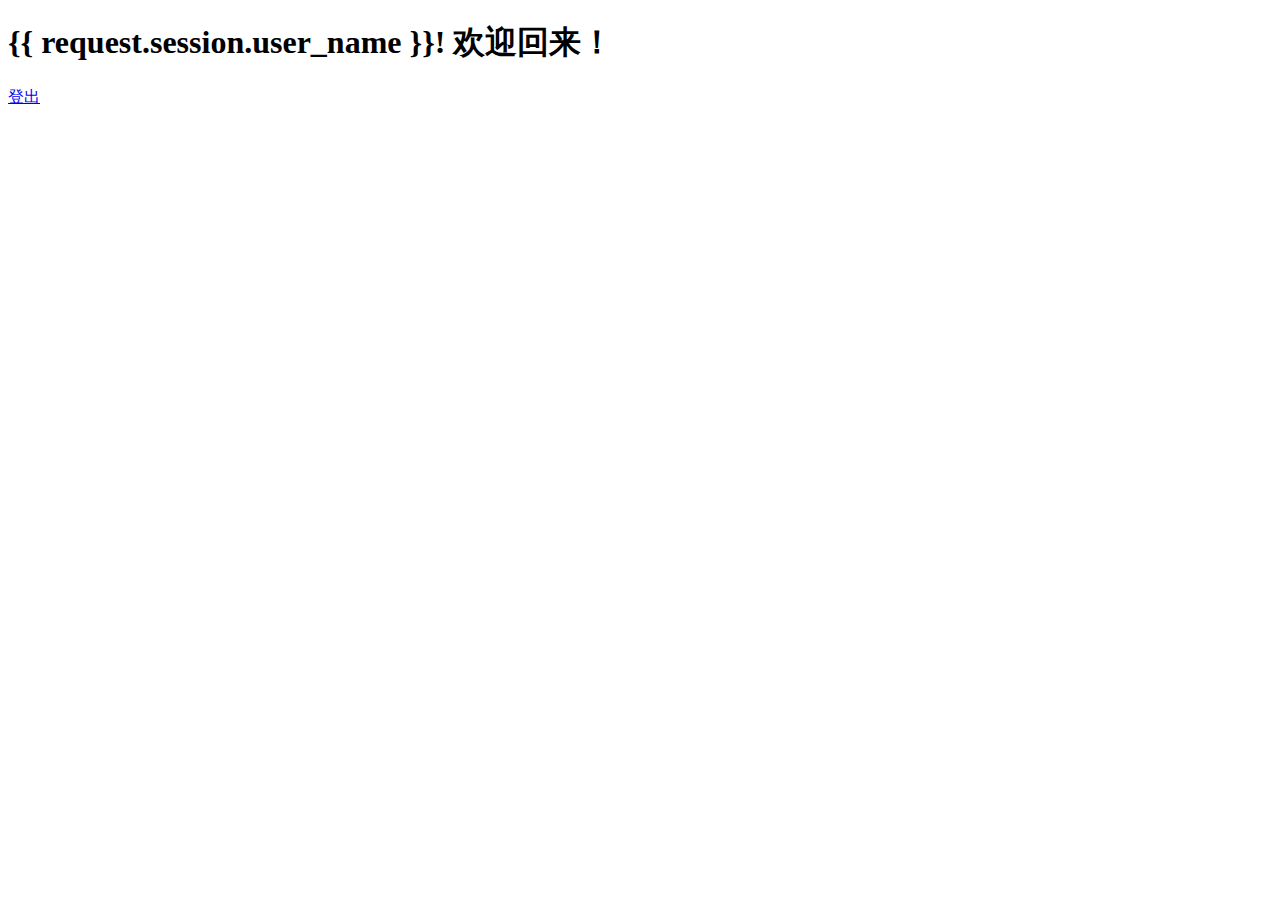
<file: cdemo/login/templates/login/index.html>
<!DOCTYPE html>
<html lang="en">
<head>
    <meta charset="UTF-8">
    <title>首页</title>
</head>
<body>
<h1>{{ request.session.user_name }}!  欢迎回来！</h1>
<P>
    <a href="/logout/">登出</a>
</P>
</body>
</html>
</file>
